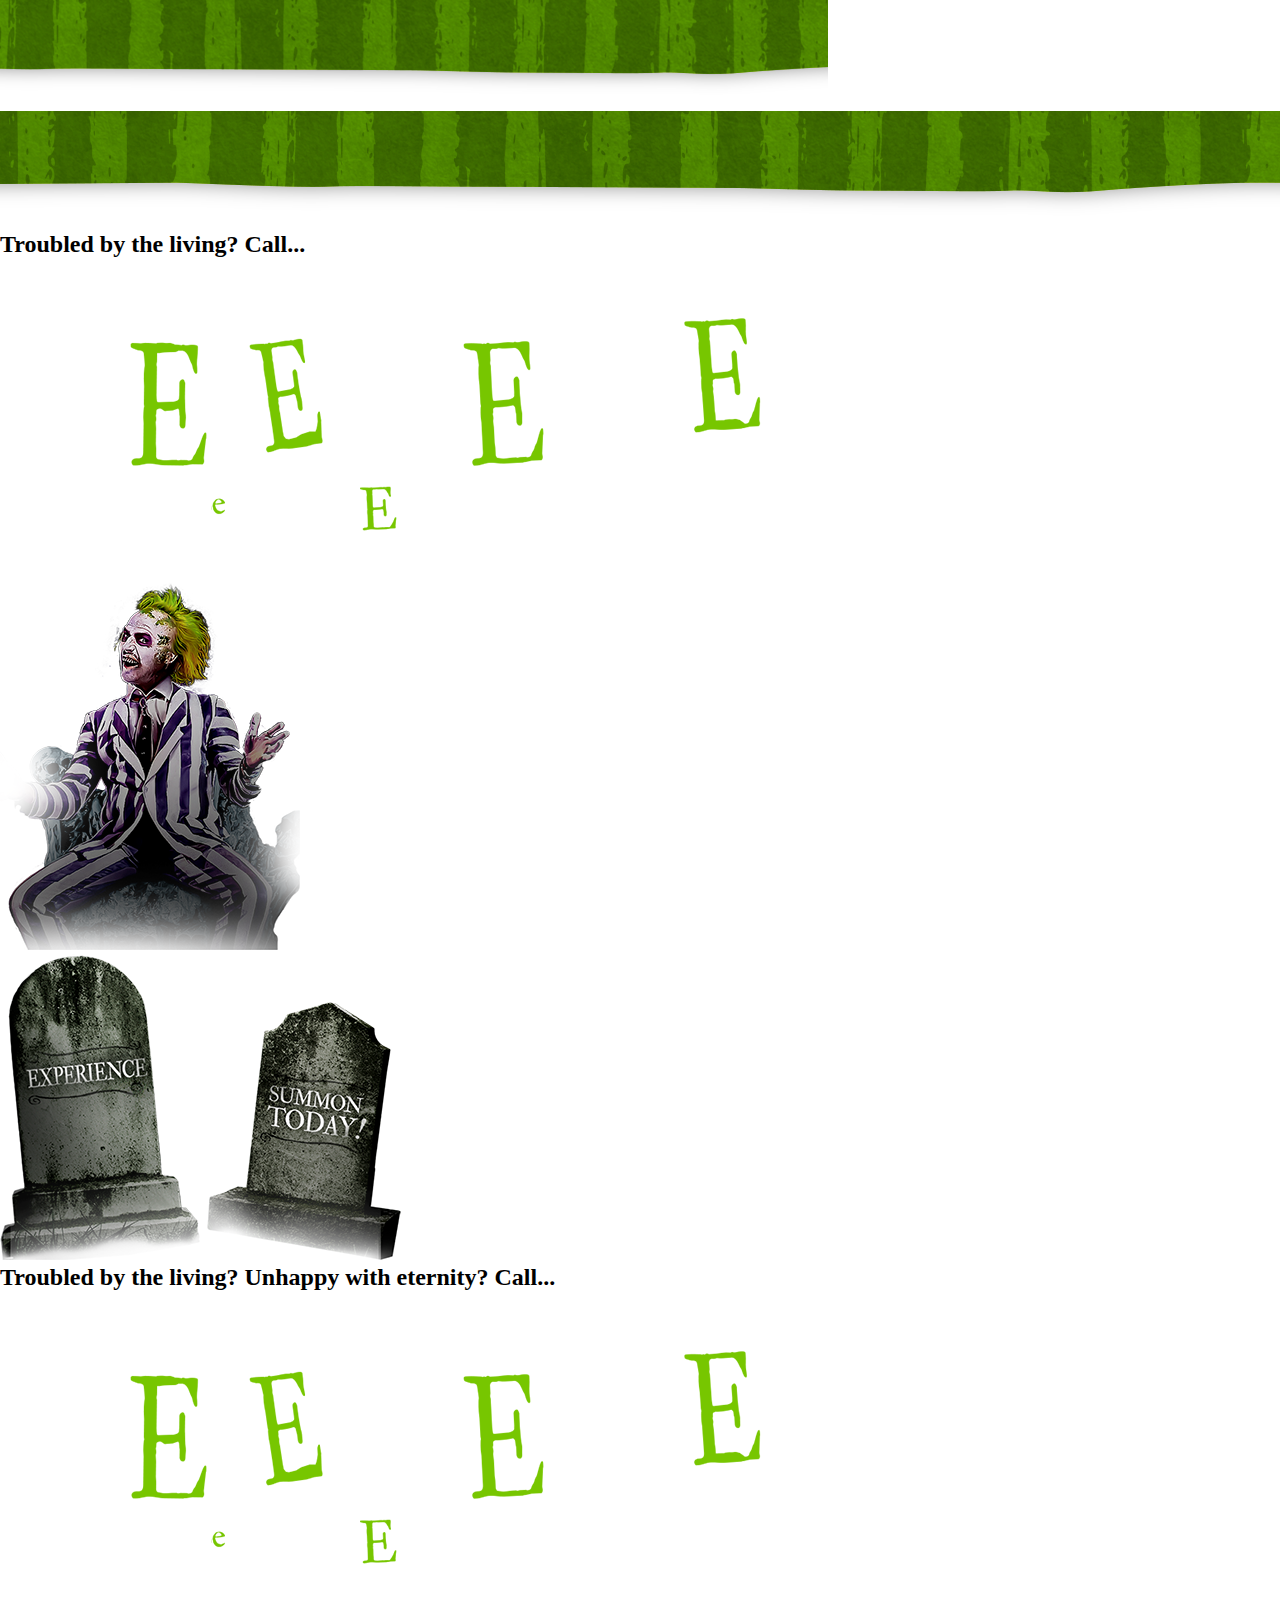
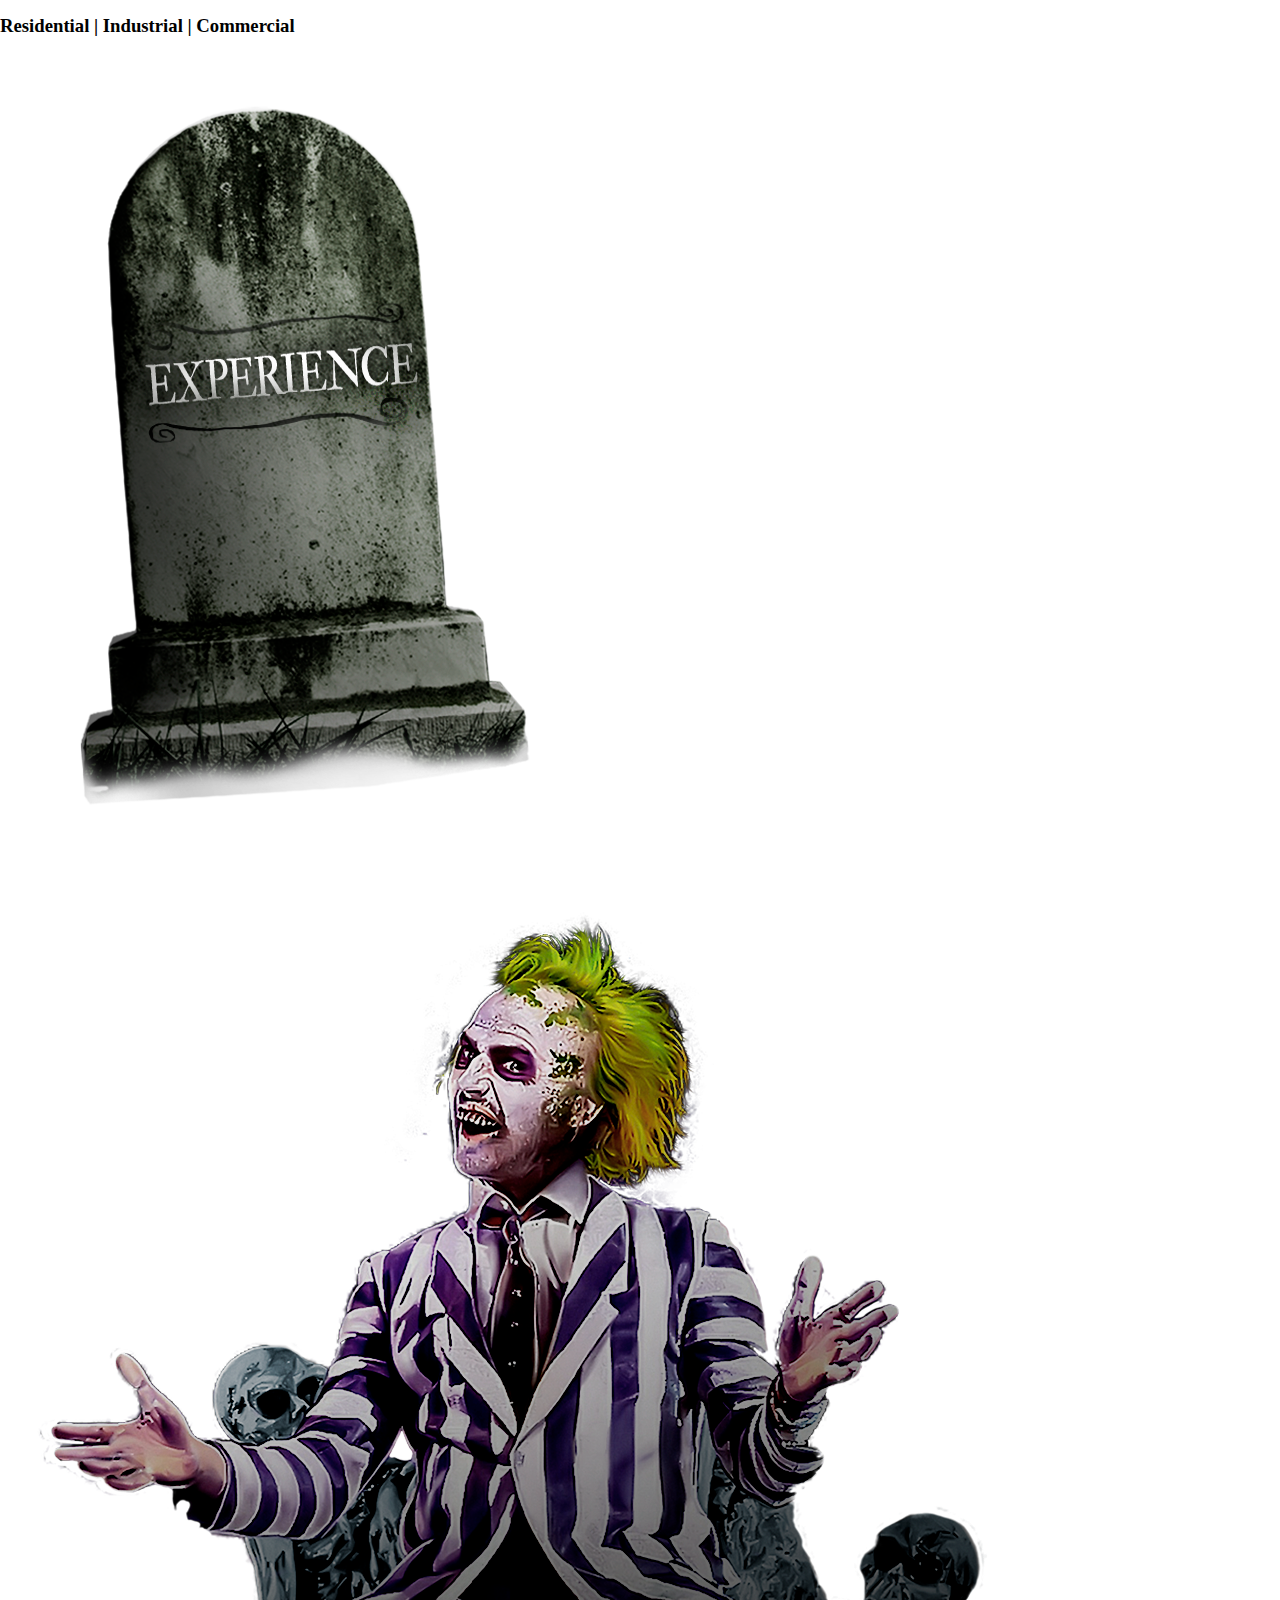
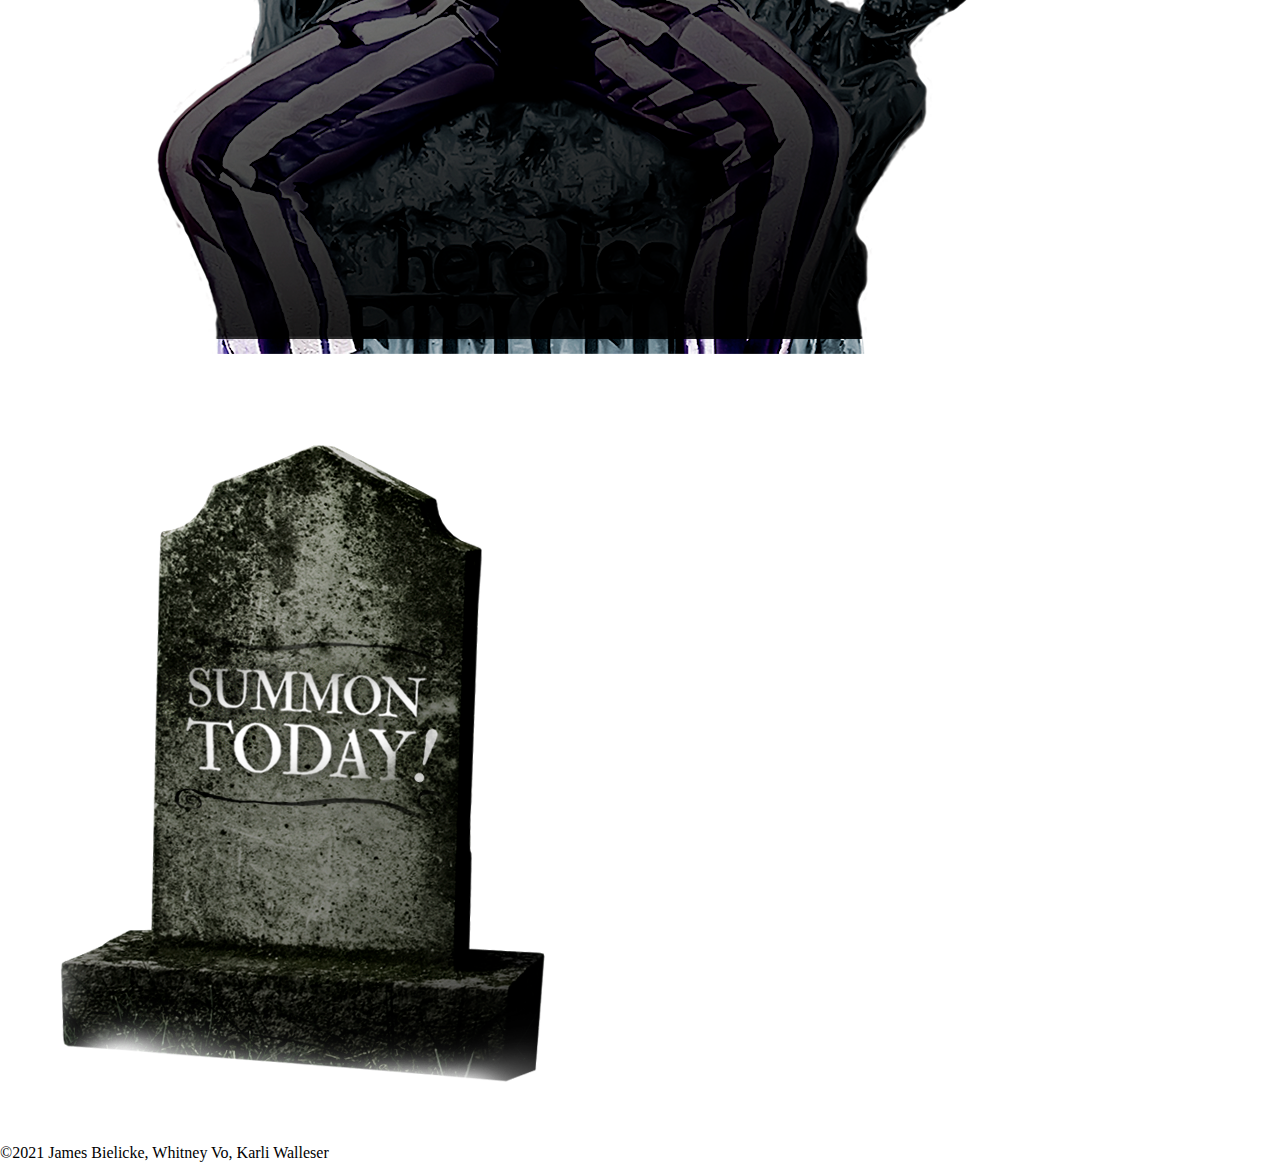
<file: index.html>
<!DOCTYPE html>
<html lang="en">

	<head>

		<meta charset="utf-8">

		<title>Beetlejuice</title>

		<link type="text/css" rel="stylesheet" href="styles.css" />

		<meta name="viewport" content="width=device-width, initial-scale=1">

		<!--[if lt IE 9]>
			<script src="js/html5shiv-printshiv.min.js"></script>
		<![endif]-->

		<!-- Google Fonts -->
		<link rel="preconnect" href="https://fonts.gstatic.com">
		<link href="https://fonts.googleapis.com/css2?family=IM+Fell+Double+Pica:ital@0;1&display=swap" rel="stylesheet">

	</head>

	<body id="homepage" class="site">
    <header>
			<div id="mobile_top_bar">
      	<img src="images/mobile_images/top_bar.png" alt="green striped bar" />
			</div>

			<div id="desktop_top_bar">
				<img src="images/desktop_images/top_bar.png" alt="green striped bar" />
			</div>
    </header>

		<main id="homepage_mobile" class="site-content">
			<section id="top_section">
				<h2>Troubled by the living? Call...</h2>

				<figure class="logo_figure"><img id="homepage_logo" src="images/mobile_images/logo.png" alt="Beetlejuice green and white logo" /></figure>
			</section>

			<section id="main_section">
				<figure><img id="beetlejuice_grin" src="images/mobile_images/beetlejuice.png" alt="Beetlejuice grinning" /></figure>

				<div id="gravestone_container">
					<!-- <a href="resume.html" target="_blank"></a> wrap around image tag to make image clickable link, but messes up css-->

					<img id="tombstone_left" src="images/mobile_images/tombstone_left.png" alt="tombstone with experience written on it" />

					<img id="tombstone_right" src="images/mobile_images/tombstone_right.png" alt="tombstone with summon today written on it" />

				</div>
			</section>
		</main>

		<div id="homepage_desktop">
			<section id="top_section_desktop">
				<h2>Troubled by the living? Unhappy with eternity? Call...</h2>

				<figure><img id="homepage_logo" src="images/mobile_images/logo.png" alt="Beetlejuice green and white logo" /></figure>

				<h3>Residential | Industrial | Commercial</h3>
			</section>

			<section id="main_section_desktop">
				<img id="tombstone_left_desktop" src="images/desktop_images/tombstone_left.png" alt="tombstone with 'Experience' written on it" />

				<li><img id="beetlejuice_grin_desktop" src="images/desktop_images/beetlejuice.png" alt="Beetlejuice grinning" /></li>

				<img id="tombstone_right_desktop" src="images/desktop_images/tombstone_right.png" alt="tombstone with 'Summon Today' written on it" />
			</section>

		</div>

		<footer>
			<p>©2021 James Bielicke, Whitney Vo, Karli Walleser</p>
		</footer>
	</body>

</html>
</file>
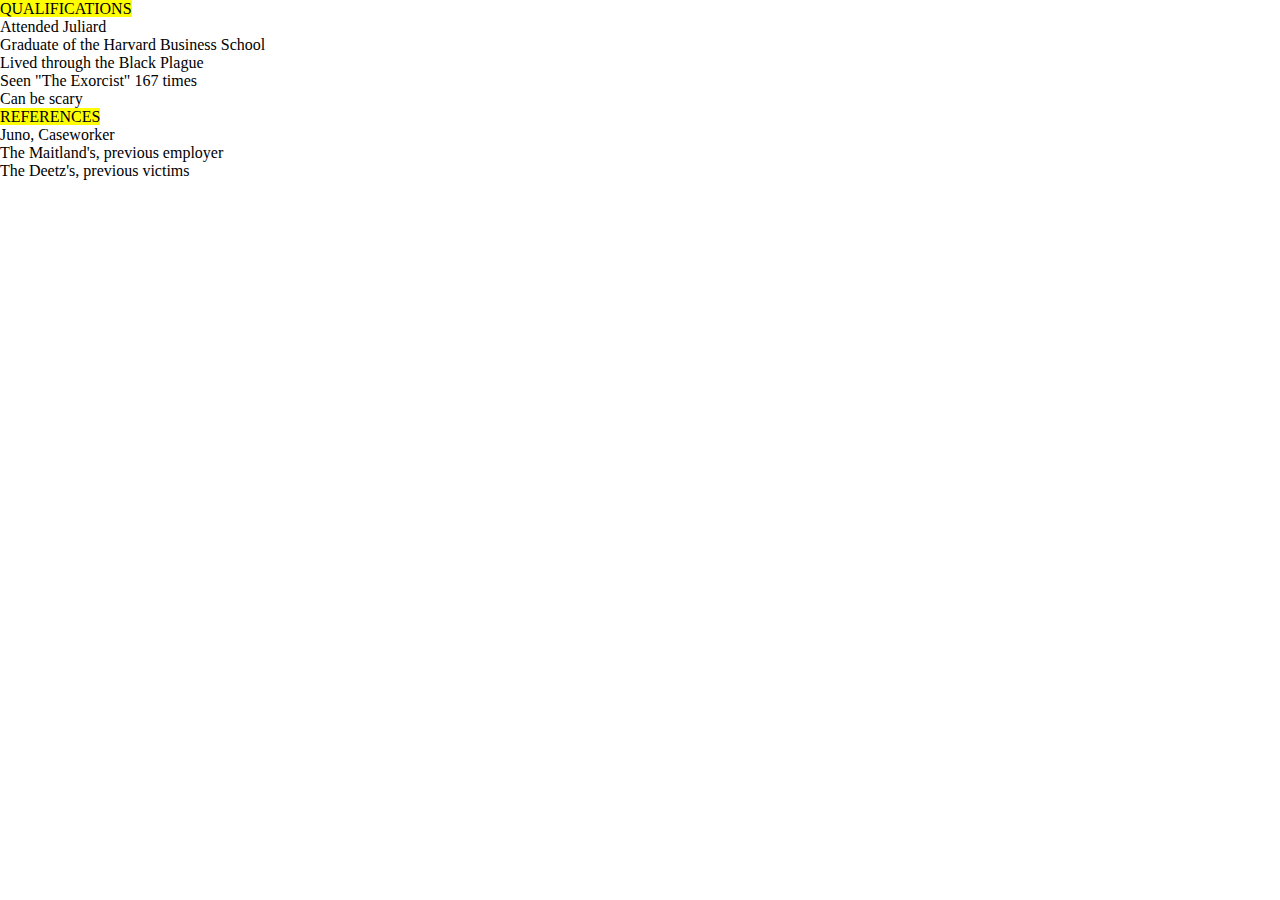
<file: resume.html>
<!DOCTYPE html>
<html lang="en">

	<head>

		<meta charset="utf-8">

		<title></title>

		<link type="text/css" rel="stylesheet" href="styles.css" />

		<meta name="viewport" content="width=device-width, initial-scale=1">

		<!--[if lt IE 9]>
			<script src="js/html5shiv-printshiv.min.js"></script>
		<![endif]-->

	</head>

	<body id="resume">

    <section id="mobile_resume">
      <div id="resume_copy">
        <mark id="heading">QUALIFICATIONS</mark>
        <ul>
          <li>Attended Juliard</li>
          <li>Graduate of the Harvard Business School</li>
          <li>Lived through the Black Plague</li>
          <li>Seen <span>"The Exorcist"</span> 167 times</li>
          <li>Can be scary</li>
        </ul>

        <mark id="heading">REFERENCES</mark>
        <ul>
          <li>Juno, <span>Caseworker</span></li>
          <li>The Maitland's, <span>previous employer</span></li>
          <li>The Deetz's, <span>previous victims</span></li>
        </ul>

      </div>

      <!-- <img src="images/mobile_images/resume_paper_mobile.png" alt="faded paper scroll with Beetlejuice's qualifications" /> -->
    </section>


	</body>

</html>
</file>
<file: styles.css>
/***************** Main Styles ****************/

* {
	margin: 0;
	padding: 0;
	border: 0;
}

article, aside, details, figcaption, figure, footer, header, main, nav, section, summary {
    display:block;
}

<<<<<<< Updated upstream
body {
  font-family: 'IM Fell Double Pica', serif;
	color: white;
	overflow-x: hidden;
=======
/***************************** Homepage Styles ********************************/
.site {
  display: flex;
  min-height: 100vh;
  flex-direction: column;
}

.site-content {
  flex: 1;
}

body {
  font-family: 'IM Fell Double Pica', serif;
	color: white;
	background-color: 333333;
}

figure img {
	width: 100%;
>>>>>>> Stashed changes
}

.site {
  display: flex;
  flex-direction: column;
  min-height: 100vh;
}

.site-content {
  flex: 1;
}

figure img {
	width: 100%;
}

nav ul li {
	list-style-type: none;
}

nav ul li a {
	text-decoration: none;
}

/***********************************Slideout***********************************/
#menu {
	position: fixed;
	background-image: url("images/desktop_images/background.jpg");
	width: 100%;
	height: 100%;
	max-width: 256px;
}

#menu h3 {
	padding: 15px 5px 0 5px;
	font-weight: normal;
	font-size: 1.2rem;
	width: 80%;
}

#menu ul {
	display: flex;
	height: 100vh;
	align-items: flex-end;
}

#menu ul li {
}

.tombstone-left, .tombstone-right {
	position: absolute;
	bottom: 3%;
}

.tombstone-left {
	left: -8px;
	width: 50%;
}

.tombstone-right {
	right: -11px;
	width: 60%;
}

.glow:hover {
	animation: glow;
	animation-duration: 2s;
	animation-iteration-count: infinite;
}

#panel {
		border-left: 8px groove #5B3E87;
}

.toggle-button {
	max-width: 50px;
	width: 15%;
	padding: 3%;
	cursor: pointer;
}

.toggle-button:hover {
	animation: skull;
	animation-duration: 1s;
	animation-iteration-count: infinite;
}

slideout-menu {
  position: fixed;
  top: 0;
  bottom: 0;
  width: 256px;
  min-height: 100vh;
  overflow-y: scroll;
  -webkit-overflow-scrolling: touch;
  z-index: 0;
  display: none;
}

.slideout-menu-left {
  left: 0;
}

.slideout-menu-right {
  right: 0;
}

.slideout-panel {
  position: relative;
  z-index: 1;
  will-change: transform;
  background-color: #FFF; /* A background-color is required */
  min-height: 100vh;
}

.slideout-open,
.slideout-open body,
.slideout-open .slideout-panel {
  overflow: hidden;
}

.slideout-open .slideout-menu {
  display: block;
}

/***************** Homepage Styles ****************/
#homepage_desktop {
  display: none;
}

#desktop_top_bar {
  display: none;
}

#homepage {
  background-image: url("images/mobile_images/bg_homepage_mobile.jpg");
  background-size: cover;
}

#homepage_logo {
  width: 100%;
  max-width: 420px;
}

.logo_figure {
  text-align: center;
}

#top_section h2 {
  color: white;
  text-align: center;
  font-size: 1.5em;
}

#beetlejuice_grin {
  width: 100%;
  max-width: 500px;
  text-align: center;
}

#gravestone_container {
  display: flex;
  margin-top: -260px;
}

/* #gravestone_container a img{
  width: 50%;
  max-width: 400px;
} */

#tombstone_left {
  width: 50%;
  max-width: 200px;
  z-index: 3;
}

#tombstone_right {
  width: 50%;
  max-width: 200px;
  z-index: 2;
}

footer {
  color: white;
  background-color: black;
  padding: 20px 5%;
  text-align: center;
  font-size: 1em;
}
/***************************** Homepage Styles ********************************/

/***************** Contact Page Styles ****************/
#wallpaper {
	background: url("images/background_texture_desktop.jpg") no-repeat center;
	background-size: cover;
	overflow: hidden;
}

.roach {
	position: absolute;
	width: 30%;
	max-width: 300px;
}

.roach1 {
	transform: rotateZ(-98deg);
	top: -10vw;
	left: 50%;
}

.roach2 {
	transform: rotateZ(87deg);
	top: 100px;
	left: -8%;
}

.roach3 {
	bottom: 25%;
	right: -10%;
}

.contact-logo {
	margin: auto;
	width: 98%;
	max-width: 767px;
	position: relative;
}

.contact-logo-image {
	position: absolute;
}

#contact-form {
	display: flex;
	flex-direction: column;
	justify-content: center;
}

.center {
	text-align: center;
	text-shadow: 1px 1px 2px black;
	font-size: 1.5rem;
}

.ghost-mirror {
	position: relative;
	text-align: center;
	margin: auto;
	width: 98%;
	max-width: 1000px;
}

#counter {
	position: absolute;
	top: 50%;
  left: 50%;
  transform: translate(-50%, -50%);
	font-size: 10vw;
}

#summoning-spot {
	display: flex;
	justify-content: center;
	align-items: center;
	font-size: 0.7rem;
}

#summoning-spot {
	padding: 25px 3%;
}

button {
	font-family: 'IM Fell Double Pica', serif;
	font-size: 2rem;
	padding: 5px 20px;
	border-radius: 10px;
	box-shadow: -3px 3px 10px black;
	margin-top: 15px;
	cursor: pointer;
}

button:hover {
	transform: scale(1.1);
}

.sandworm {
	display: flex;
	justify-content: space-between;
	align-items: flex-end;
	padding: 0;
	background-color: transparent;
	overflow: hidden;
}

.sandworm-left, .sandworm-right {
	position: relative;
	bottom: -5px;
}

.sandworm-left img {
	animation: sandwormleft;
	animation-duration: 3s;
	animation-iteration-count: infinite;
}

.sandworm-right img {
	animation: sandwormright;
	animation-duration: 3s;
	animation-iteration-count: infinite;
}
/***************** Contact Page Styles ****************/

/***************************** Resume Styles ********************************/
#resume {
  background-image: url("images/mobile_images/background_texture_mobile.jpg");
  background-size: cover;
}

#mobile_resume {
  background-image: url("images/mobile_images/resume_paper_mobile.png");
  background-size: contain;
  background-repeat: no-repeat;
  /* max-height: 884px; */
  height: 884px;
  max-width: 497px;
  width: 100%;
}

#mobile_resume img {
  width: 100%;
  max-width: 450px;
}

#resume_copy {
  transform: rotate(-3deg);
  padding-top: 56%;
  padding-left: 16%;
}

mark {
  background-color: black;
  color: white;
  padding: .5%;
  font-size: 1em;
}

#resume_copy ul {
  padding: 3%;
  font-size: .95rem;
}

/****************************** Contact Page Styles ***************************/
#wallpaper {
	background: url("images/desktop_images/background_texture_desktop.jpg") no-repeat center;
	background-size: cover;
	min-height: 100vh;
}

/* New sticky footer */
.contact-content {
	display: flex;
	flex-direction: column;
	min-height: 100vh;
}

.flex-wrapper {
	flex-grow: 1;
}

.roach {
	position: absolute;
	width: 30%;
	max-width: 300px;
}

.roach1 {
	transform: rotateZ(-98deg);
	top: -10vw;
	left: 50%;
}

.roach2 {
	transform: rotateZ(87deg);
	top: 100px;
	left: 0;
}

.roach3 {
	bottom: 25%;
	right: -10%;
}

.contact-logo {
	margin: auto;
	width: 98%;
	max-width: 600px;
	position: relative;
}

.contact-logo-image {
	position: absolute;
}

#contact-form {
	display: flex;
	flex-direction: column;
	justify-content: center;
	max-width:
}

.center {
	text-align: center;
	text-shadow: 1px 1px 2px black;
	font-size: 1.5rem;
}

.center a {
	position: relative;
}

.ghost-mirror {
	position: relative;
	text-align: center;
	margin: auto;
	width: 98%;
	max-width: 600px;
}

#counter {
	position: absolute;
	top: 50%;
  left: 50%;
  transform: translate(-50%, -50%);
	font-size: 10vw;
}

#summoning-spot {
	display: flex;
	justify-content: center;
	align-items: center;
	font-size: 0.7rem;
}

#summoning-spot {
	padding: 25px 3%;
}

.click-button {
	font-family: 'IM Fell Double Pica', serif;
	display: inline-block;
	background-color: white;
	color: black;
	font-size: 2rem;
	padding: 5px 20px;
	border-radius: 10px;
	box-shadow: -3px 3px 10px black;
	margin-top: 15px;
	cursor: pointer;
}

.click-button:hover {
	transform: scale(1.1);
}

.sandworm {
	display: flex;
	justify-content: space-between;
	align-items: flex-end;
	padding: 0;
	background-color: transparent;
	overflow: hidden;
}

.sandworm-left, .sandworm-right {
	position: relative;
	bottom: -5px;
}

.sandworm-left img {
	animation: sandwormleft;
	animation-duration: 3s;
	animation-iteration-count: infinite;
}

.sandworm-right img {
	animation: sandwormright;
	animation-duration: 3s;
	animation-iteration-count: infinite;
}
/***************************** Resume Styles ********************************/

/********************** START 600PX MIN-WIDTH QUERY ***************************/
@media (min-width: 600px) {
/* Navigation */
	.toggle-button {
		padding: 17px;
	}
  #homepage {
    background-image: url("images/desktop_images/background.jpg");
    background-size: cover;
  }

  #homepage_mobile {
    width: 100%;
    max-width: 500px;
    margin: 0 auto;
  }

/* Contact Page */
	.normal-header {
		margin-bottom: -50px;
	}
	#summoningSpot {
    margin-top: -20px;
	}
}
/********************** END 600PX MIN-WIDTH QUERY ***************************/

/********************** START 800PX MIN-WIDTH QUERY ***************************/
@media (min-width: 800px) {
  #mobile_top_bar {
    display: none;
  }

  #homepage_mobile {
    display: none;
  }

  #desktop_top_bar {
    display: block;
  }

  #homepage_desktop {
    display: block;
  }

  #top_section_desktop h2 {
    color: white;
    text-align: center;
    font-size: 1.5em;
  }

  #top_section_desktop h3 {
    color: white;
    text-align: center;
    font-size: 1em;
  }

  #top_section_desktop figure {
    text-align: center;
  }

  #main_section_desktop {
    display: flex;
  }

  #tombstone_left_desktop, #tombstone_right_desktop {
    width: 33.333333333%;
  }

  #beetlejuice_grin_desktop {
    width: 100%;
    max-width: 500px;
  }

/* Contact Page */
	#counter {
		font-size: 5rem
	}
	.contact-logo {
		margin-top: -65px;
	}
}


/********************** START 1000PX MIN-WIDTH QUERY **************************/
@media (min-width: 1000px) {
/* Contact Page */
	.roach1 {
		top: -5vw;
	}

	.roach3 {
		right: -5%;
	}

	.sandworm {
		margin-top: -260px;
	}
}
/********************** END 1000PX MIN-WIDTH QUERY ****************************/

/**********************************Animations**********************************/
/* Sandworm */
@keyframes sandwormleft {
	0% {
		transform: skewY(0deg);
	}
	15% {
		transform: skewY(3deg);
	}
	30% {
		transform: skewY(5deg);
	}
	45% {
		transform: skewY(8deg);
	}
	50% {
		transform: skewY(10deg);
	}
	55% {
		transform: skewY(8deg);
	}
	70% {
		transform: skewY(5deg);
	}
	85% {
		transform: skewY(3deg);
	}
	100% {
		transform: skewY(0deg);
	}
}

@keyframes sandwormright {
	0% {
		transform: skewX(0deg);
	}
	15% {
		transform: skewX(3deg);
	}
	30% {
		transform: skewX(5deg);
	}
	45% {
		transform: skewX(8deg);
	}
	50% {
		transform: skewX(10deg);
	}
	55% {
		transform: skewX(8deg);
	}
	70% {
		transform: skewX(5deg);
	}
	85% {
		transform: skewX(3deg);
	}
	100% {
		transform: skewX(0deg);
	}
}

/* Nav Skull */
@keyframes skull{
	0% {
		transform: rotate(0)
	}
	10% {
		transform: rotate(4deg)
	}
	20% {
		transform: rotate(8deg)
	}

	30% {
		transform: rotate(10deg)
	}
	40% {
		transform: rotate(6deg)
	}
	50% {
		transform: rotate(2deg)
	}

	60% {
		transform: rotate(-2deg)
	}
	70% {
		transform: rotate(-6deg)
	}
	80% {
		transform: rotate(-10deg)
	}
	90% {
		transform: rotate(-6deg)
	}
	100% {
		transform: rotate(-2deg)
	}
}

/* Nav Tombstone glow */
@keyframes glow {
  0% {
    filter: drop-shadow(0px -1px 1px #aef4af);
	}
	10% {
		filter: drop-shadow(0px -3px 3px #aef4af);
	}
  20% {
    filter: drop-shadow(0px -5px 5px #aef4af);)
  }
	30% {
		filter: drop-shadow(0px -5px 7px #aef4af);)
	}
	40% {
		filter: drop-shadow(0px -5px 9px #aef4af);)
	}
	50% {
		filter: drop-shadow(0px -5px 11px #aef4af);)
	}
	60% {
		filter: drop-shadow(0px -5px 9px #aef4af);)
	}
	70% {
		filter: drop-shadow(0px -5px 7px #aef4af);)
	}
	80% {
		filter: drop-shadow(0px -5px 5px #aef4af);)
	}
	90% {
		filter: drop-shadow(0px -3px 3px #aef4af);
	}
	100% {
		filter: drop-shadow(1px -1px 1px #aef4af);
	}
}

@keyframes sandwormleft {
	0% {
		transform: skewY(0deg);
	}
	15% {
		transform: skewY(3deg);
	}
	30% {
		transform: skewY(5deg);
	}
	45% {
		transform: skewY(8deg);
	}
	50% {
		transform: skewY(10deg);
	}
	55% {
		transform: skewY(8deg);
	}
	70% {
		transform: skewY(5deg);
	}
	85% {
		transform: skewY(3deg);
	}
	100% {
		transform: skewY(0deg);
	}
}

@keyframes sandwormright {
	0% {
		transform: skewX(0deg);
	}
	15% {
		transform: skewX(3deg);
	}
	30% {
		transform: skewX(5deg);
	}
	45% {
		transform: skewX(8deg);
	}
	50% {
		transform: skewX(10deg);
	}
	55% {
		transform: skewX(8deg);
	}
	70% {
		transform: skewX(5deg);
	}
	85% {
		transform: skewX(3deg);
	}
	100% {
		transform: skewX(0deg);
	}
}
</file>
